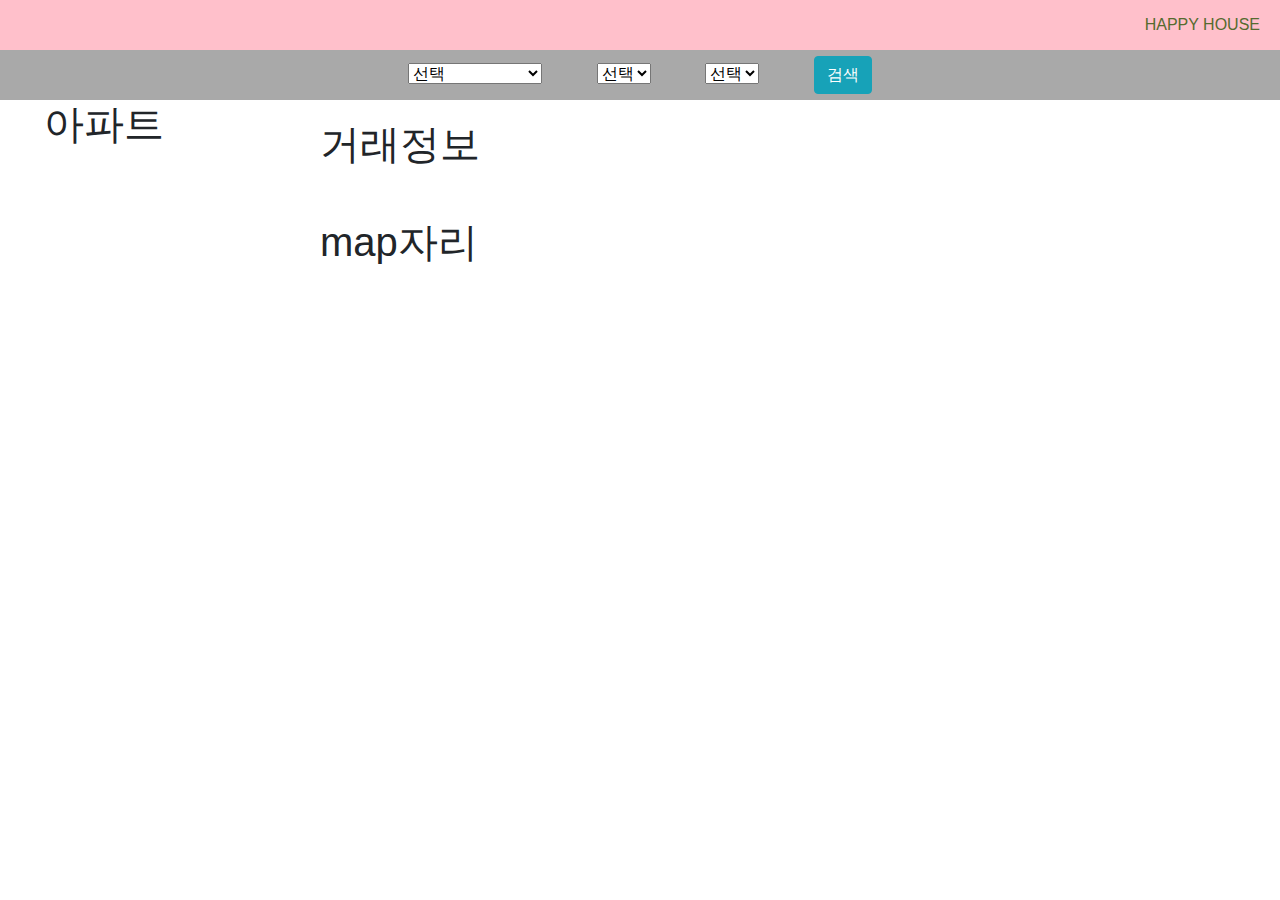
<file: Backend/src/main/resources/static/apt.html>
<!DOCTYPE html>
<html lang="en">
<head>
<meta charset="UTF-8" />
<meta http-equiv="X-UA-Compatible" content="IE=edge" />
<meta name="viewport" content="width=device-width, initial-scale=1.0" />
<link rel="stylesheet"
	href="https://cdn.jsdelivr.net/npm/bootstrap@4.6.1/dist/css/bootstrap.min.css">
<style>
html, body {
	margin: 0;
}

#nav {
	height: 50px;
	display: flex;
	justify-content: flex-end;
	align-items: center;
	background-color: pink;
}

#nav img {
	width: 36px;
	border-radius: 50%;
	margin-right: 20px;
}

#nav a {
	color: darkolivegreen;
	margin-right: 20px;
}

#nav a:link {
	text-decoration: none;
}

#addressSelect {
	top: 450px;
	height: 50px;
	width: 100%;
	background-color: darkgray;
	justify-content: center;
	display: flex;
	align-items: center;
}

#addressSelect select {
	margin-right: 50px;
	text-decoration: none;
}

#Info {
	justify-content: center;
	display: flex;
}

#information {
	width: 20%;
}

#detail_map {
	width: 70%;
	margin: 20px;
}

#map {
	height: 500px;
	margin-top : 50px;
} 

#apartMap img {
	width: 100%;
}

.selectApt {
	height: 80px;
	width: 250px;
}

.open {
	display: block;
}

.close {
	display: none;
}
</style>

</head>
<body>
	<!-- 상단 로그인바 -->
	<div>
		<nav id="nav" calss="navbar navbar-light"
			style="background-color: pink;">
			<a id="home" href="index.html">HAPPY HOUSE</a>

		</nav>
	</div>

	<div id="addressSelect">
		<!-- <label for="address">전공</label>   -->
		<form method="get" action="/HappyHouse4/house">
			<input type="hidden" name="act" value="search"> <select
				name="address1" id="address1" onchange="getGugun()">
				<!-- multiple   -->
				<option value="" selected>선택</option>
				<option value="11">서울특별시</option>
				<option value="26">부산광역시</option>
				<option value="27">대구광역시</option>
				<option value="28">인천광역시</option>
				<option value="29">광주광역시</option>
				<option value="30">대전광역시</option>
				<option value="31">울산광역시</option>
				<option value="36">세종특별자치시</option>
				<option value="41">경기도</option>
				<option value="32">강원도</option>
				<option value="43">충청북도</option>
				<option value="44">충청남도</option>
				<option value="45">전라북도</option>
				<option value="46">전라남도</option>
				<option value="47">경상북도</option>
				<option value="48">경상남도</option>
				<option value="50">제주특별자치도</option>
			</select> <select name="address2" id="address2" onchange="getDong();">
				<option value="" selected>선택</option>
			</select> <select name="address3" id="address3">
				<option value="" selected>선택</option>
			</select>
			<button id="BtnSearch" type="button" class="btn btn-info">검색</button>
		</form>
	</div>

	<div id="Info">
		<div id="information">
			<!-- 왼쪽 구역 -->
			<h1>아파트</h1>


		</div>

		<div id="detail_map">
			<!-- 오른쪽 구역 -->
			<div id="detail">
				<h1>거래정보</h1>

			</div>

			<div id="map">
				<h1>map자리</h1>

			</div>

		</div>
	</div>


	<script type="text/javascript"
		src="//dapi.kakao.com/v2/maps/sdk.js?appkey=87a3d0409b24dfd6528e22de6f87e856"></script>
	<script>
		var mapcontainer = document.getElementById("map");
		var options = {
			center: new kakao.maps.LatLng(33.450701, 126.570667), // 중심 좌표
			level: 3
		};

		var map = new kakao.maps.Map(mapcontainer, options);
		
		// 마커가 표시될 위치 생성
		var markerPosition = new kakao.maps.LatLng(33.450701, 126.570667);
		
		// 마커를 생성합니다
		var marker = new kakao.maps.Marker({
		    position: markerPosition
		});

		// 마커가 지도 위에 표시되도록 설정합니다
		marker.setMap(map);
		
	</script>


	</div>
	<script>
        
        window.onload = function(){ 
           document.querySelector("#BtnSearch").onclick = function(){
              Search();
       
         }
        }
        
        async function Search(){
           
          var select = document.getElementById("address3")
          var selectText = select.options[select.selectedIndex].text;  //선택된 동이름
          
          console.log(selectText);
          try{
             let response = await fetch("/search/" + selectText); // GET
             let data = await response.json();
             console.log(data); // 정렬 전 data 출력
             makeListHtml_search(data);  //Array
             
             document.querySelector("#NameSort").onclick = function(){
                 Sort(data);
             }
             
             console.log(data); // 정렬 후 data 출력
          }catch(error){
             console.error(error);
          }
       }
       
       // 가나다 순으로 정렬하기
       function Sort(list){
    	   list.sort(function(a, b){
          	 return a.AptName < b.AptName ? -1 : a.AptName > b.AptName ? 1 : 0;
           });
    	   makeListHtml_search(list);  //Array
       }
       
       function makeListHtml_search(list){
    	   let listHtml = `<br>
				  <h1>거래정보</h1>
				  <button id="NameSort" type="button" class="btn btn-info">가나다 순으로 보기</button>
				  <br>
				  <br>`;
          list.forEach( el => {
             listHtml += `<div class="apart">
              <button id=${el.no} class="selectApt" onclick="detail(this.id)">
                 <div><h4>${el.AptName}</h4></div>
              </button>
                </div>
                <br>`;
          });
          document.querySelector("#information").innerHTML = listHtml;
       } 
       
       //상세정보 띄우기
       async function detail(house_no){
            
           console.log(house_no);
           try{
              let response = await fetch("/detail/" + house_no); // GET
              console.log(response);
              let data = await response.json();
              console.log(data);
              makeListHtml_detail(data);  //Array
           }catch(error){
              console.error(error);
           }
        }
        
       function makeListHtml_detail(list){
           let listHtml = `<br><h1>거래정보</h1><br>`;
           list.forEach( el => {
              listHtml += `<div class="detail">
                 아파트이름: ${el.AptName}   dealmount:${el.dealAmount}   건축년도:${el.buildYear}년   거래날짜: ${el.dealYear}년 ${el.dealMonth}월  ${el.dealDay}일
                 </div>
                 <br>`;
           });
           
           document.querySelector("#detail").innerHTML = listHtml;
        }
       
       

       async function getGugun(){
       
          var select = document.getElementById("address1")
          var selectValue = select.options[select.selectedIndex].value;
          console.log(selectValue);
          try{
             let response = await fetch("/gugun/" + selectValue); // GET
             let data = await response.json();
             console.log(data);
             makeListHtml_gugun(data);  //Array
          }catch(error){
             console.error(error);
          }
       }
       
       
       function makeListHtml_gugun(list){
          let listHtml = ``;
          list.forEach( el => {
             listHtml += `<option value=${el.code}>${el.name}</option>`;
          });
          
          document.querySelector("#address2").innerHTML = listHtml;
       }
    
    
        async function getDong(){
           
           var select = document.getElementById("address2")
          var selectValue = select.options[select.selectedIndex].value;
          console.log(selectValue);
          try{
             let response = await fetch("/dong/" + selectValue); // GET
             let data = await response.json();
             console.log(data);
             makeListHtml_dong(data);  //Array
          }catch(error){
             console.error(error);
          }
       }
        
        function makeListHtml_dong(list){
          let listHtml = ``;
          list.forEach( el => {
             listHtml += `<option value=${el.code}>${el.name}</option>`;
          });
          
          document.querySelector("#address3").innerHTML = listHtml;
       }
        
        </script>
</body>
</html>
</file>
